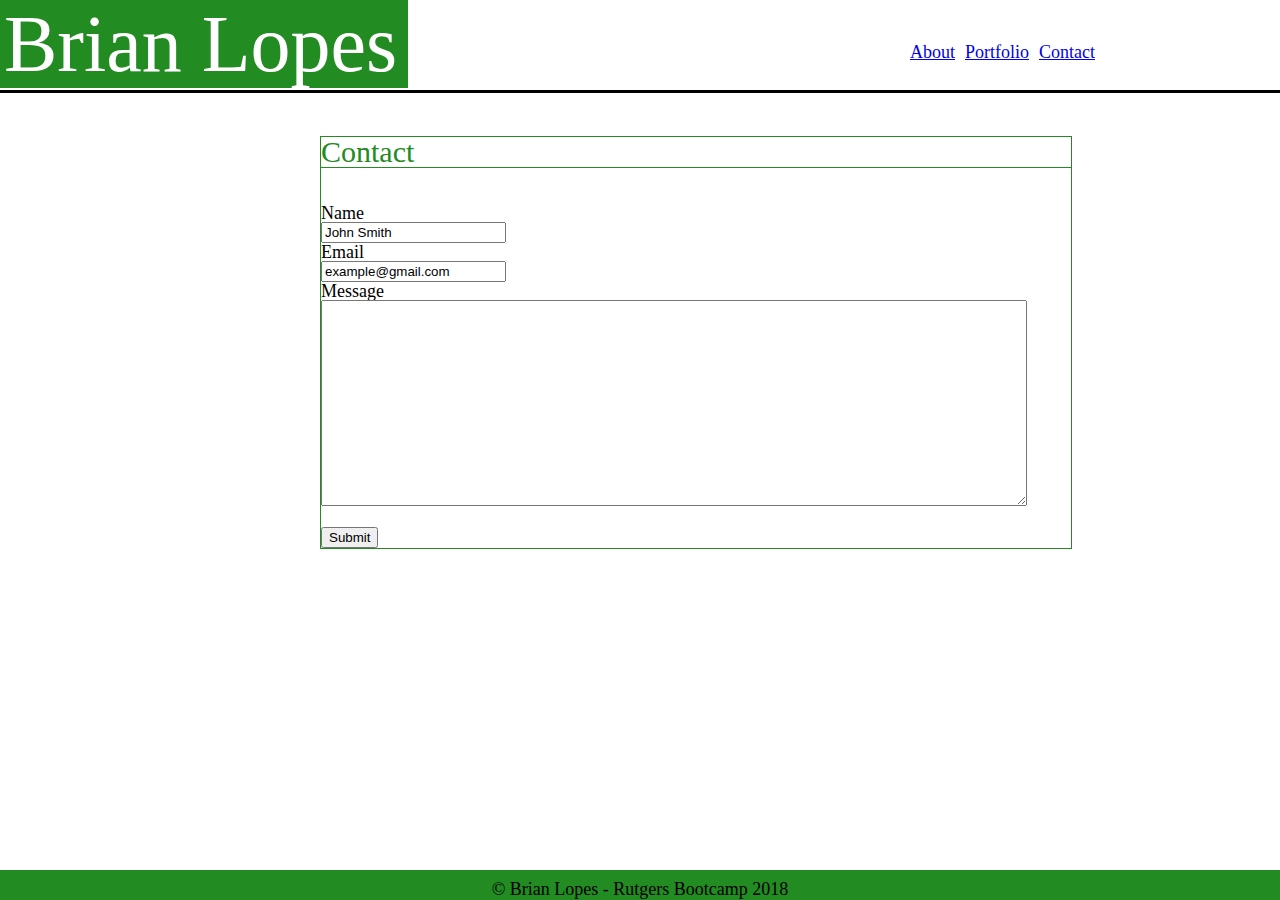
<file: contact.html>
<!DOCTYPE HTML>
<html>

<head>
    <link rel="stylesheet" type="text/css" href="Assets/CSS/Reset.css">
    <link rel="stylesheet" type="text/css" href="Assets/CSS/Style.css">
    <meta name="viewport" content="width=device-width, initial-scale=1">
</head>

<body>

    <header>
        <div class="headerclass">
            Brian Lopes
        </div>
        <nav>
            <a href="contact.html">Contact</a>
            <a href="portfolio.html">Portfolio</a>
            <a href="index.html">About</a>
        </nav>
        </div>
    </header>
    <section>
        <h1>
            Contact
        </h1>
        <div id="border"></div>
        <br>
        <br>
        <form>
            Name
            <br>
            <input type=text Name="Name" value="John Smith">
            <br> Email
            <br>
            <input type=text Name="Email" value="example@gmail.com">
            <br> Message
            <br>
            <textarea type=text name="Message" style="width:700px; height:200px">
    </textarea>
            <br>
            <br>
            <input type="submit">


        </form>
    </section>
    <footer>
        &copy; Brian Lopes - Rutgers Bootcamp 2018
    </footer>
</body>

</html>
</file>
<file: Assets/CSS/Style.css>
body{
    padding:0;
    margin:0;
    font-size: 18px;
    color:black;
    background:white
}

header{
    background:white;
    color:black;
    font-size:80px;
    height:90px;
    width:100%;
    border-bottom: black;
    border-style: solid;
}

.headerclass{
    background:forestgreen;
    color:white;
    width:400px;
    padding:4px;
}
a{
    font-size: 18px;
    float:right;
    padding-right: 10px;
    padding-bottom:30px;
}

h1{
    border-bottom:gray;
    font-size: 30px;
    color:forestgreen;
    width:200px;
}

.img{
    width: 200px;
    padding:10px;

    border: 5px solid gray;
    margin: 20px;
    float: left 
}


section{
width: 750px;
float: left;
margin-left: 25%;
margin-right: 25%;
border-style: solid;
border-width: 1px;
border-color: forestgreen;
margin-bottom: 50px;
}

#border{
height:1px;
width: 100%;
background:forestgreen;
}

.portpic{
float:left;
padding:5px;
}

footer{
    width: 100%;
    height: 20px;
    background:forestgreen;
    position:fixed;
    bottom:0;
    text-align:center;
    padding-top:10px;
}
#txt1{
    z-index: 999;
    bottom:40px;
    background:forestgreen;
    color:white;
}

#txt2{
    z-index: 999;
    bottom:40px;
    background:forestgreen;
    color:white;
}

#txt3{
    z-index: 999;
    bottom:40px;
    background:forestgreen;
    color:white;
}

#txt4{
    z-index: 999;
    bottom:40px;
    background:forestgreen;
    color:white;
}

#txt5{
    z-index: 999;
    bottom:40px;
    background:forestgreen;
    color:white;
}
nav{
    float: right;
    position: relative;
    bottom:45px;
    padding-right: 175px;

}

@media only screen and (max-width: 768px) {
section{
    padding-top:100px;
    max-width: 480px;
    float: left;
}
header{
    position: fixed;

}
nav{
    left:80px
}
textarea{
    max-width:440px;
}
}

@media only screen and (max-width: 640px) {
    section{
    
        max-width: 300px;
        padding-top:130px;
        float: left
    }

    header{
        position: fixed;
    }
    nav{
        top:15px
    }
textarea{
    max-width:270px;
}
}
</file>
